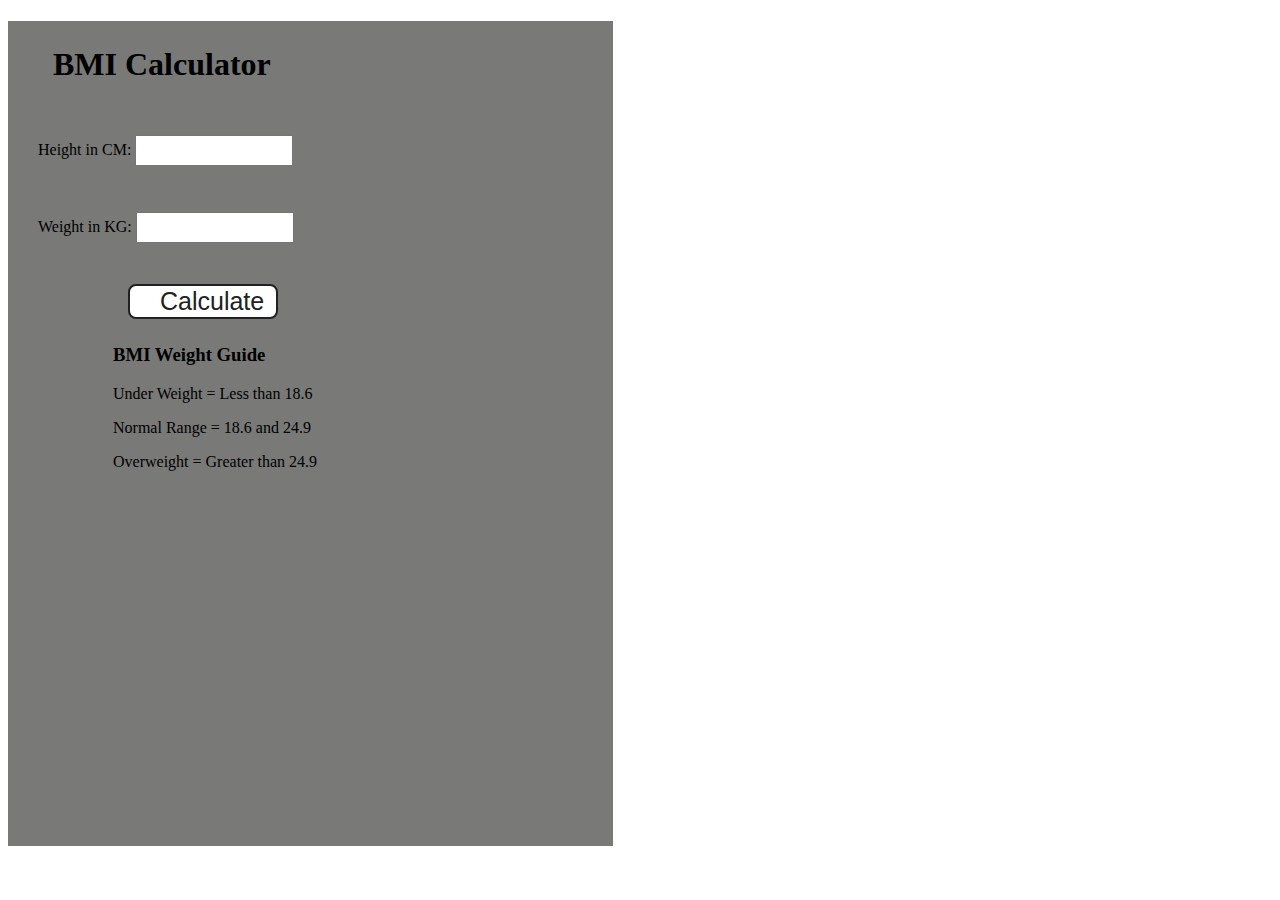
<file: 07_projects/BMICalculator/index.html>
<!DOCTYPE html>
<html lang="en">
  <head>
    <meta charset="UTF-8" />
    <meta name="viewport" content="width=device-width, initial-scale=1.0" />
    <meta http-equiv="X-UA-Compatible" content="ie=edge" />
    <link rel="stylesheet" href="style.css" />
    <title>BMI Calculator</title>
  </head>
  <body>
    <div class="container">
      <h1>BMI Calculator</h1>
      <form>
        <p><label>Height in CM: </label><input type="text" id="height" /></p>
        <p><label>Weight in KG: </label><input type="text" id="weight" /></p>
        <button>Calculate</button>
        <div id="results"></div>
        <div id="weight-guide">
          <h3>BMI Weight Guide</h3>
          <p>Under Weight = Less than 18.6</p>
          <p>Normal Range = 18.6 and 24.9</p>
          <p>Overweight = Greater than 24.9</p>
        </div>
      </form>
    </div>
  </body>
  <script src="bmicalculator.js"></script>
</html>
</file>
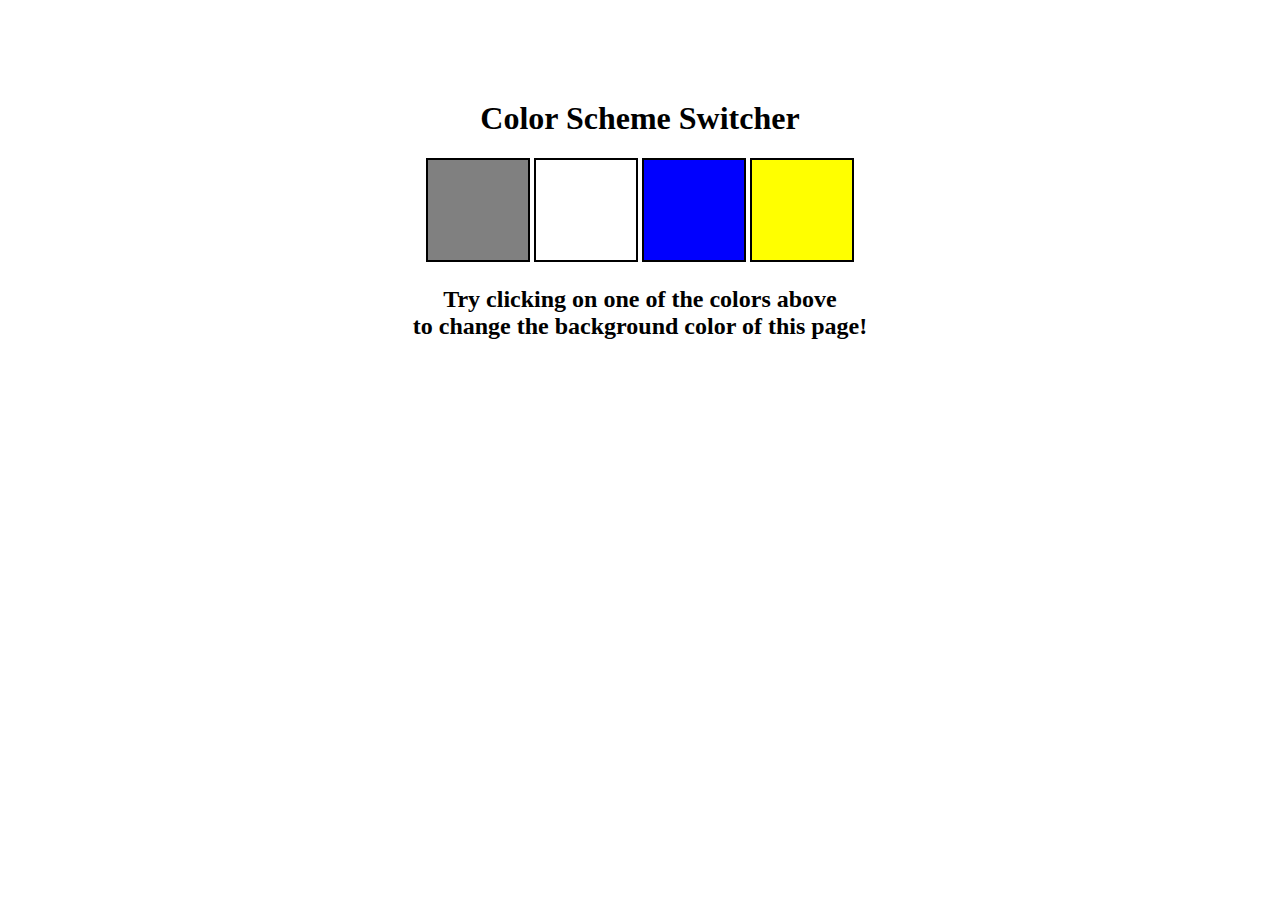
<file: 07_projects/ColorSwitcher/index.html>
<!DOCTYPE html>
<html lang="en">
  <head>
    <meta charset="UTF-8" />
    <meta name="viewport" content="width=device-width, initial-scale=1.0" />
    <meta http-equiv="X-UA-Compatible" content="ie=edge" />
    <link rel="stylesheet" href="style.css" />
    <title>JavaScript Background Color Switcher</title>
  </head>
  <body>
    <div class="canvas">
      <h1>Color Scheme Switcher</h1>
      <span class="button" id="grey"></span>
      <span class="button" id="white"></span>
      <span class="button" id="blue"></span>
      <span class="button" id="yellow"></span>
      <h2>
        Try clicking on one of the colors above
        <span>to change the background color of this page!</span>
      </h2>
    </div>
  </body>
  <script src="colorswitcherproject.js"></script>
</html>
</file>
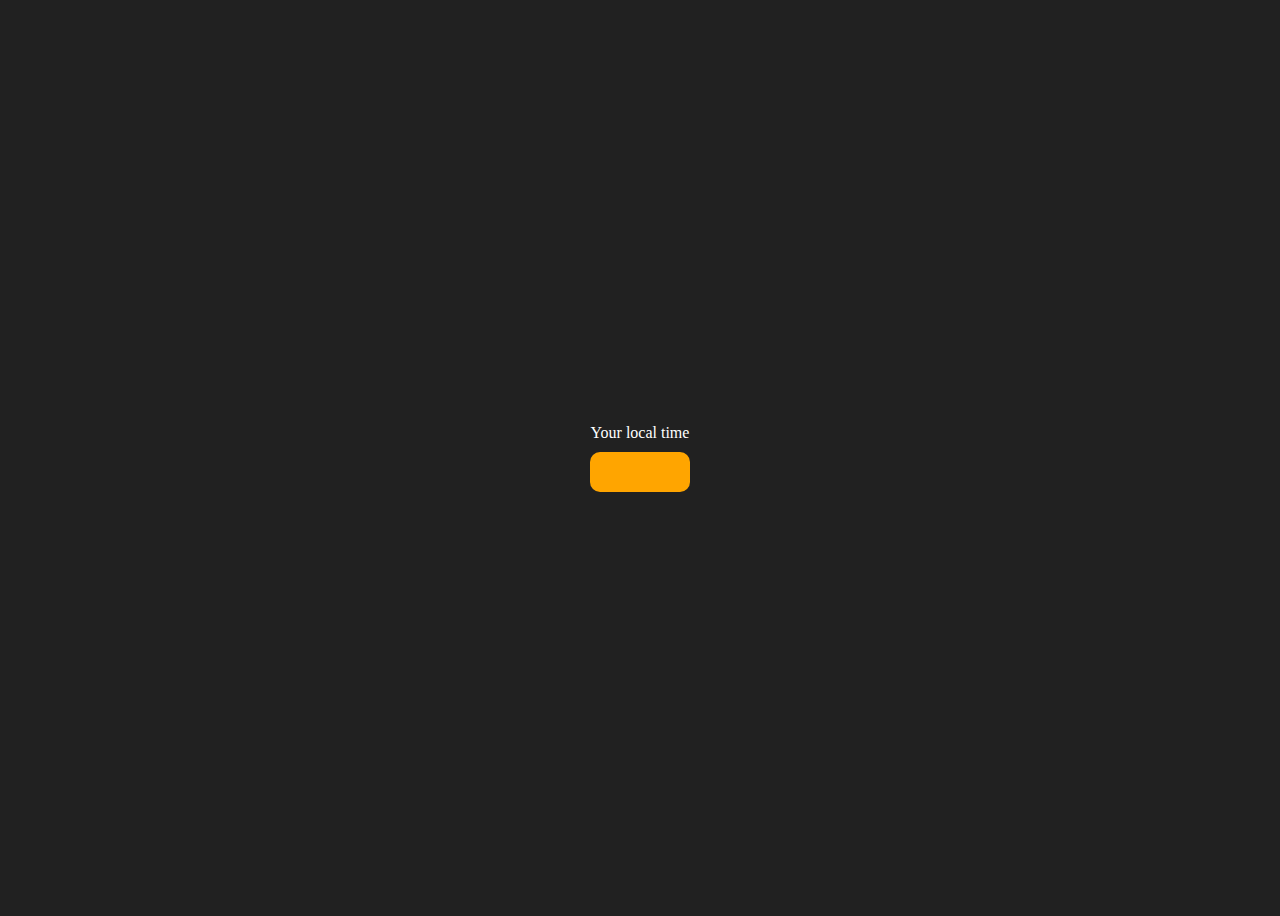
<file: 07_projects/DigitalClock/index.html>
<!DOCTYPE html>
<html lang="en">
  <head>
    <meta charset="UTF-8" />
    <meta name="viewport" content="width=device-width, initial-scale=1.0" />
    <meta http-equiv="X-UA-Compatible" content="ie=edge" />
    <link rel="stylesheet" href="style.css" />
    <title>Your Local Time</title>
  </head>
  <body>
    <div class="center">
      <div id="banner"><span>Your local time</span></div>
      <div id="clock"></div>
    </div>
    <script src="digitalclock.js"></script>
  </body>
</html>
</file>
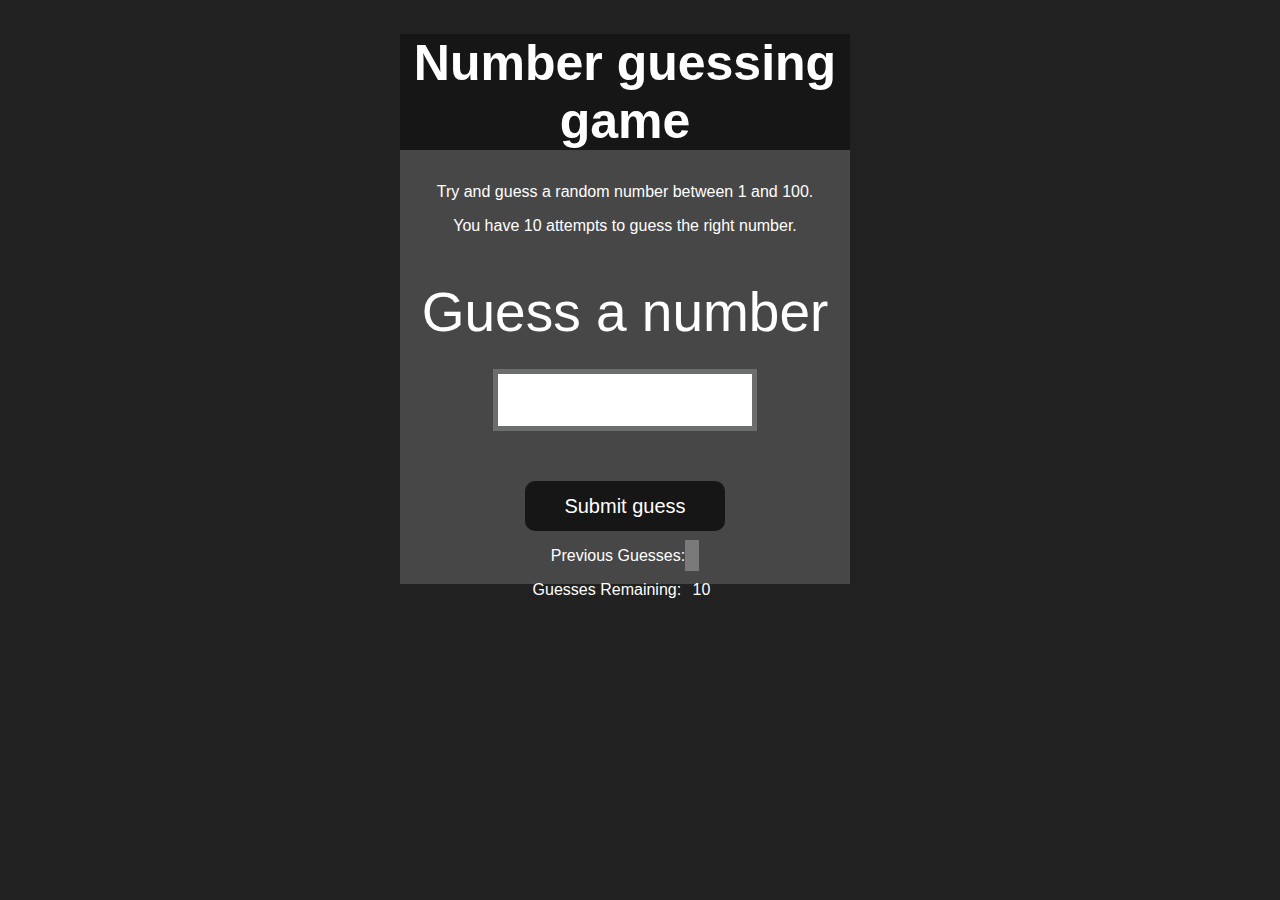
<file: 07_projects/GuessTheNumber/index.html>
<!DOCTYPE html>
<html lang="en">
<head>
    <meta charset="UTF-8">
    <meta name="viewport" content="width=device-width, initial-scale=1.0">
    <meta http-equiv="X-UA-Compatible" content="ie=edge">
    <title>Number Guessing Game</title>
    <link rel="stylesheet" href="style.css">
</head>
<body style="background-color:#212121; color:#fff;">    
    <div id="wrapper">
      <h1>Number guessing game</h1>
    <p>Try and guess a random number between 1 and 100.</p>
    <p>You have 10 attempts to guess the right number.</p>
    </br>
        <form class="form">
            <label2 for="guessField" id="guess">Guess a number</label>
            <input type="text" id="guessField" class="guessField">
            <input type="submit" id="subt" value="Submit guess" class="guessSubmit">
        </form>

        <div class="resultParas">
            <p >Previous Guesses: <span class="guesses"></span></p>
            <p >Guesses Remaining: <span class="lastResult">10</span></p>
            <p class="lowOrHi"></p>
        </div>
    </div>
</body>
<script src="guessthenumber.js"></script>
</html>
</file>
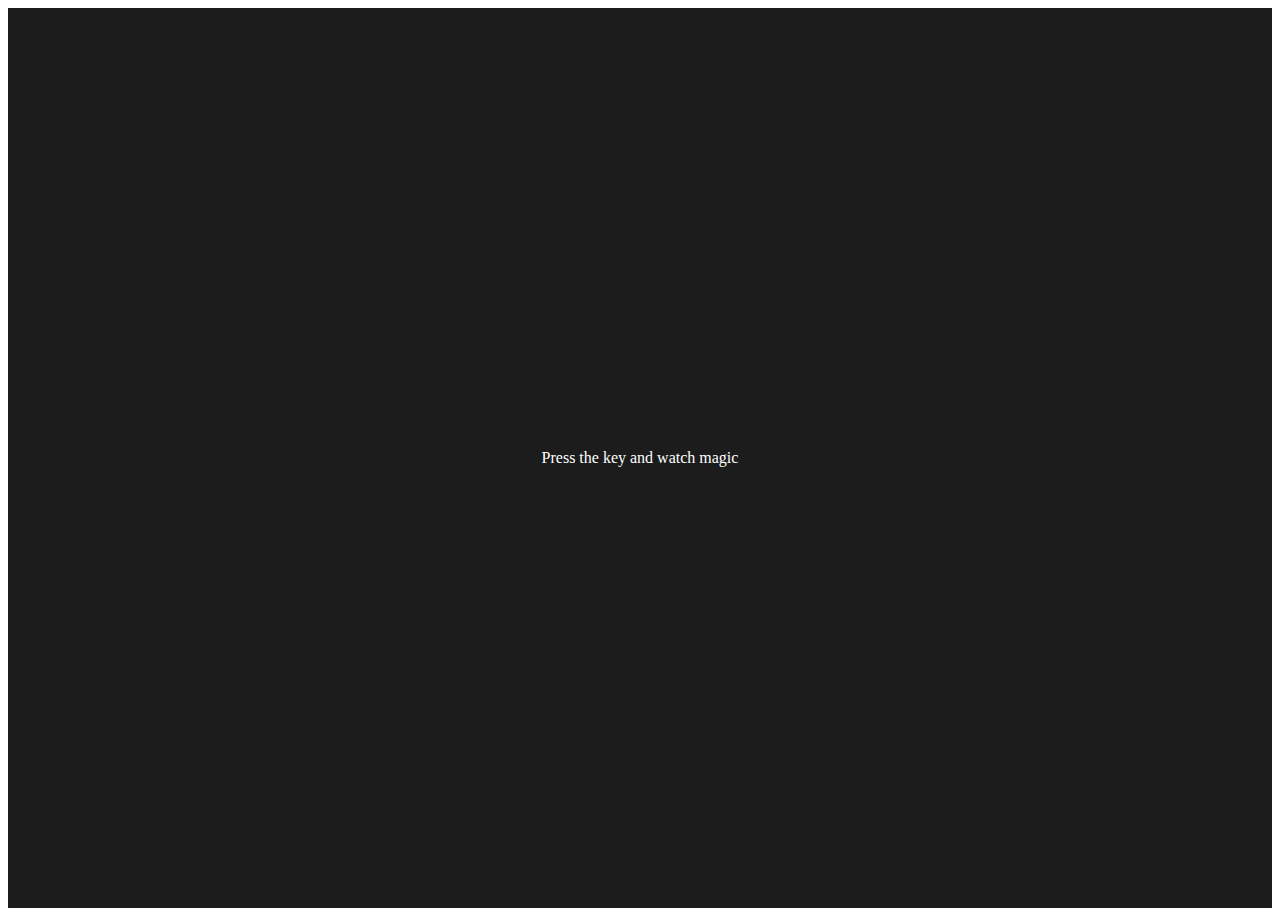
<file: 07_projects/keyboard/index.html>
<!DOCTYPE html>
<html lang="en">
  <head>
    <meta charset="UTF-8" />
    <meta name="viewport" content="width=device-width, initial-scale=1.0" />
    <link rel="stylesheet" href="style.css" />
    <title>Event KeyCodes</title>
    <link rel="stylesheet" href="style.css" />
    <style></style>
  </head>
  <body>
    <div class="project">
      <div id="insert">
        <div class="key">Press the key and watch magic</div>
      </div>
    </div>
  </body>
  <script src="keyboard.js"></script>
</html>
</file>
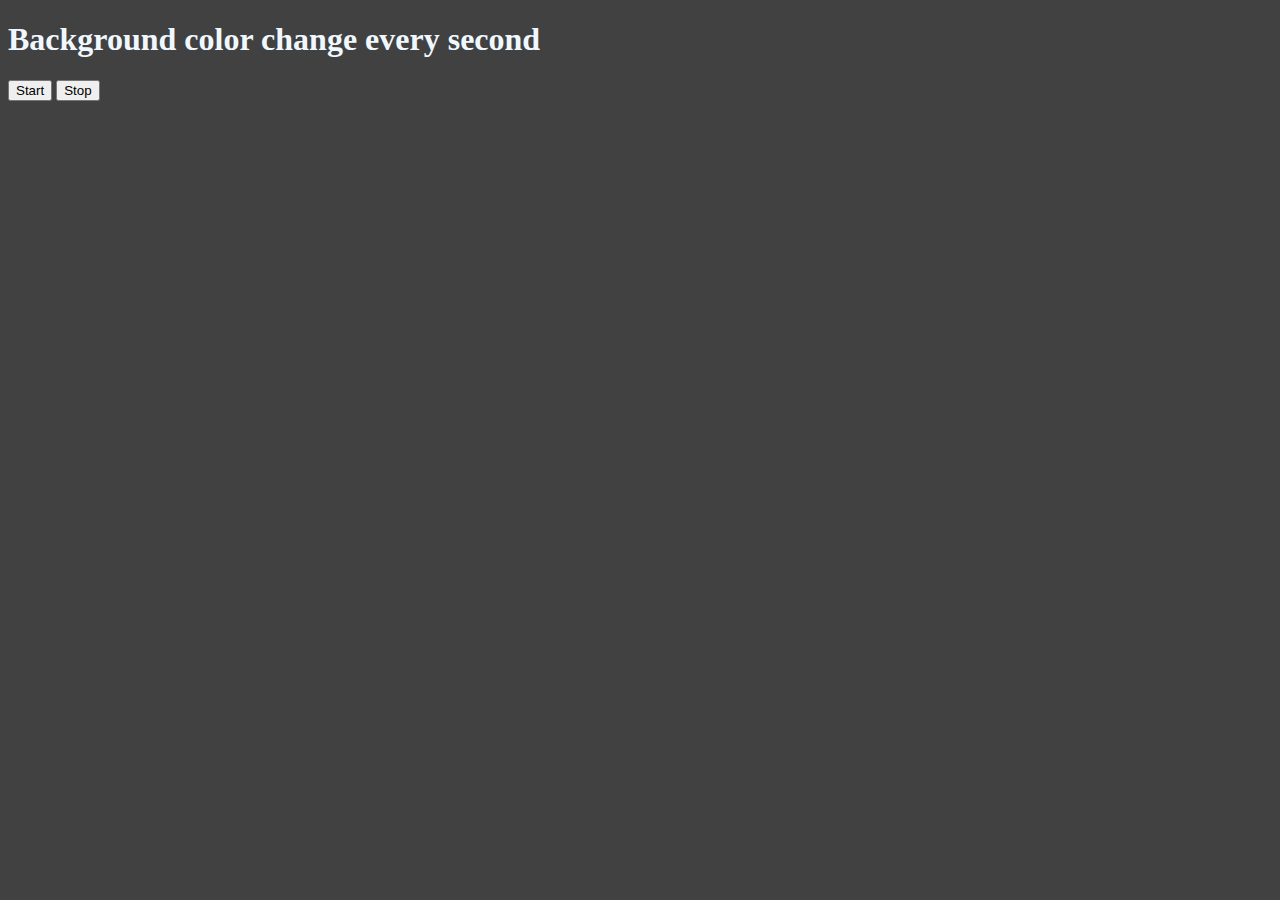
<file: 07_projects/UnlimitedColors/index.html>
<!DOCTYPE html>
<html lang="en">
  <head>
    <meta charset="UTF-8" />
    <meta name="viewport" content="width=device-width, initial-scale=1.0" />
    <meta http-equiv="X-UA-Compatible" content="ie=edge" />
    <link rel="stylesheet" href="style.css" />
    <title>JavaScript Background Color Change</title>
  </head>
  <body>
    <div class="canvas">
      <h1>Background color change every second</h1>
      <button id="start">Start</button>
      <button id="stop">Stop</button>
    </div>
  </body>
  <script src="unlimitedcolors.js"></script>
</html>
</file>
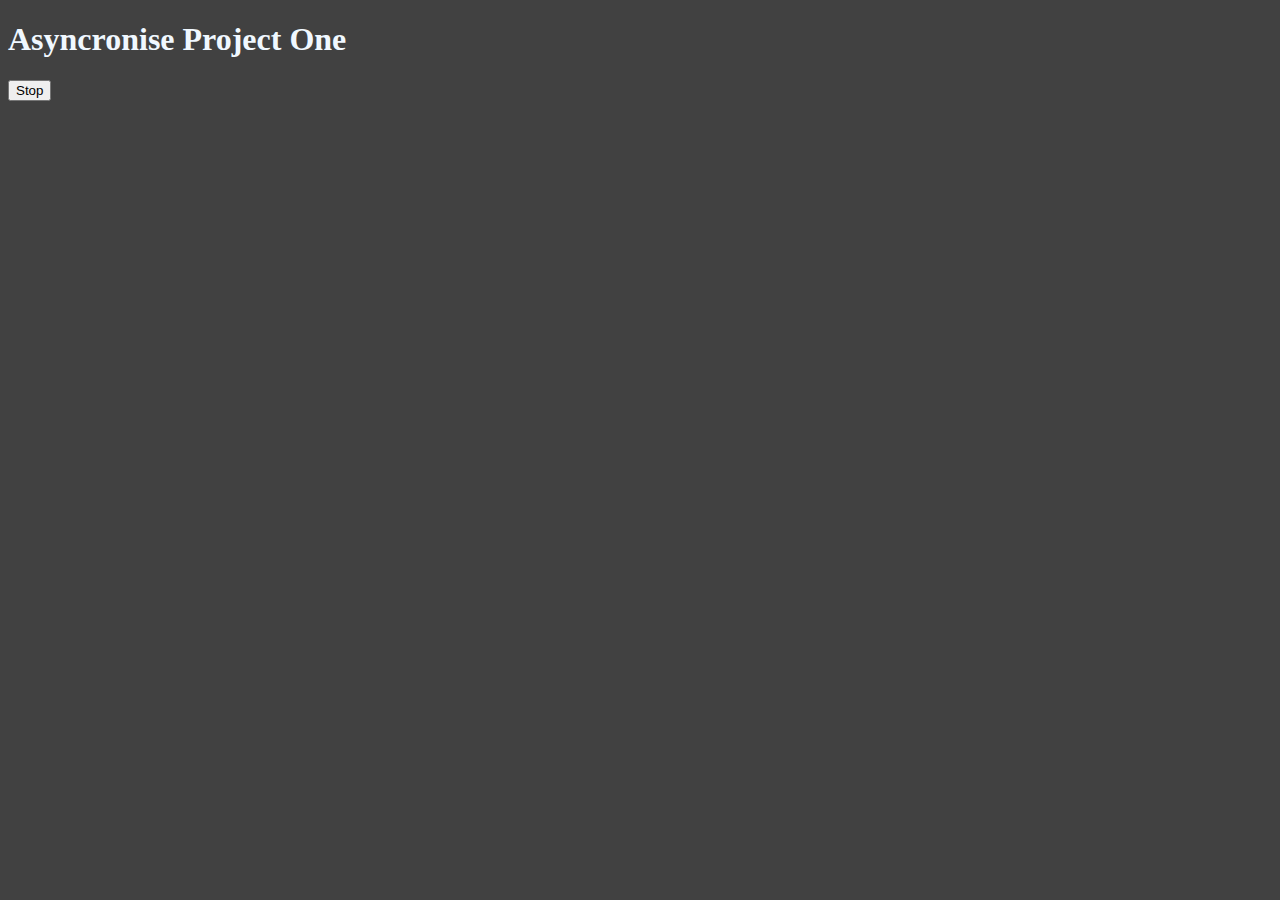
<file: 08_events/asyncProjectOne/index.html>
<!DOCTYPE html>
<html lang="en">
  <head>
    <meta charset="UTF-8" />
    <meta http-equiv="X-UA-Compatible" content="IE=edge" />
    <meta name="viewport" content="width=device-width, initial-scale=1.0" />
    <link rel="stylesheet" href="style.css" />
    <title>Asyncronise</title>
  </head>
  <body>
    <h1>Asyncronise Project One</h1>
    <button id="stop">Stop</button>
  </body>
  <script src="asyncprojectone.js"></script>
</html>
</file>
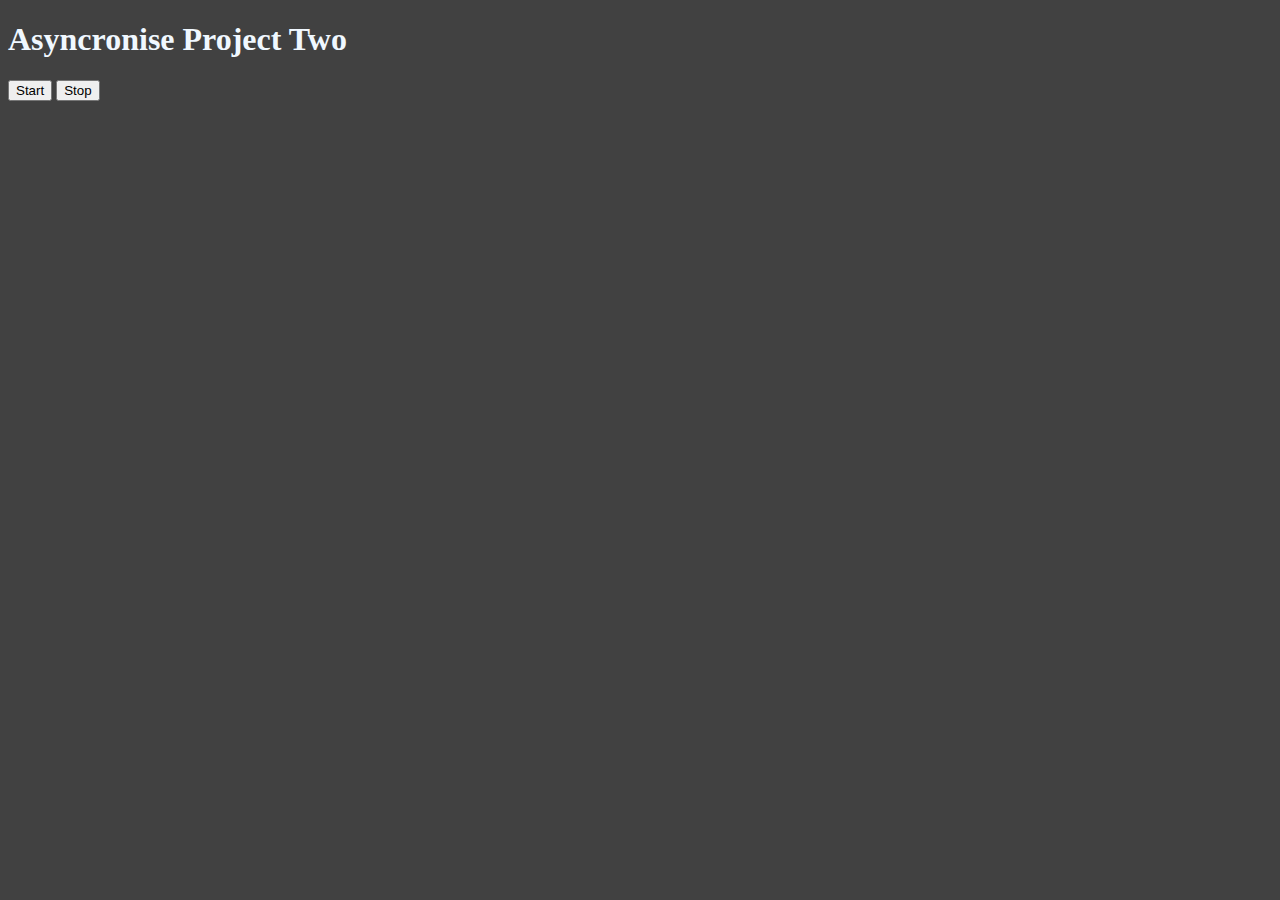
<file: 08_events/asyncProjectTwo/index.html>
<!DOCTYPE html>
<html lang="en">
  <head>
    <meta charset="UTF-8" />
    <meta http-equiv="X-UA-Compatible" content="IE=edge" />
    <meta name="viewport" content="width=device-width, initial-scale=1.0" />
    <link rel="stylesheet" href="style.css" />
    <title>Asyncronise</title>
  </head>
  <body>
    <h1>Asyncronise Project Two</h1>
    <button id="start">Start</button>
    <button id="stop">Stop</button>
  </body>
  <script src="asyncprojecttwo.js"></script>
</html>
</file>
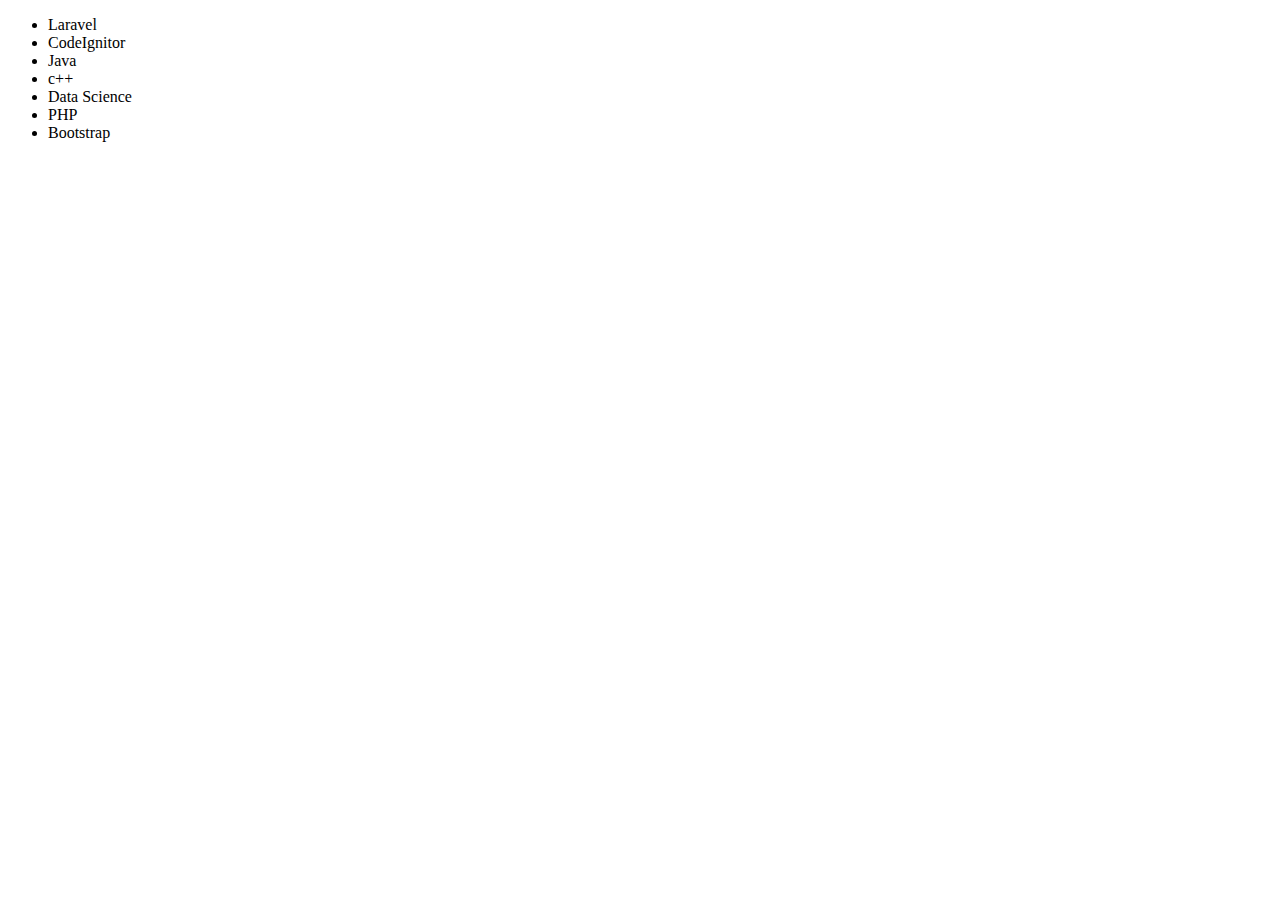
<file: 06_dom/four.html>
<!DOCTYPE html>
<html lang="en">
  <head>
    <meta charset="UTF-8" />
    <meta http-equiv="X-UA-Compatible" content="IE=edge" />
    <meta name="viewport" content="width=device-width, initial-scale=1.0" />
    <title>DOM</title>
  </head>
  <body>
    <ul class="language">
      <li>JavaScript</li>
    </ul>
  </body>
  <script>
    //****************************************************************************************************
    function addLanguage(langName) {
      const li = document.createElement("li");
      li.innerHTML = `${langName}`;
      const list = document.querySelector(".language");
      list.appendChild(li);
    }
    addLanguage("Phython");
    addLanguage("Java");
    //***************************************Add List By Elements*************************************
    function addLanguageOne(langNameOne) {
      const li = document.createElement("li");
      li.innerHTML = `${langNameOne}`;
      document.querySelector(".language").appendChild(li);
    }
    addLanguageOne("c++");
    addLanguageOne("Data Science");
    //******************************************************************************************************
    function addOptiLanguage(langName) {
      const li = document.createElement("li");
      const addText = document.createTextNode(langName);
      li.appendChild(addText);
      const list = document.querySelector(".language");
      list.appendChild(li);
    }
    addOptiLanguage("PHP");
    //****************************************************************************************************
    function addOptiLanguageOne(langName) {
      const list = document.createElement("li");
      list.appendChild(document.createTextNode(langName));
      document.querySelector(".language").appendChild(list);
    }
    addOptiLanguageOne("Bootstrap");
    addOptiLanguageOne("CSS");
    //*****************************************Edit List By Elements**************************************
    const secondLang = document.querySelector("li:nth-child(2)");
    // console.log(secondLang);
    // secondLang.innerHTML = "typeScript";
    const newLi = document.createElement("li");
    newLi.textContent = "CodeIgnitor";
    secondLang.replaceWith(newLi);
    //***************************************************************************************************
    const firstLi = document.querySelector("li:first-child");
    // console.log(firstLi);
    firstLi.outerHTML = "<li>Laravel</li>";
    //*****************************************Remove List By Elements*************************************
    const lastLi = document.querySelector("li:last-child");
    // console.log(lastLi);
    lastLi.remove();
  </script>
</html>
</file>
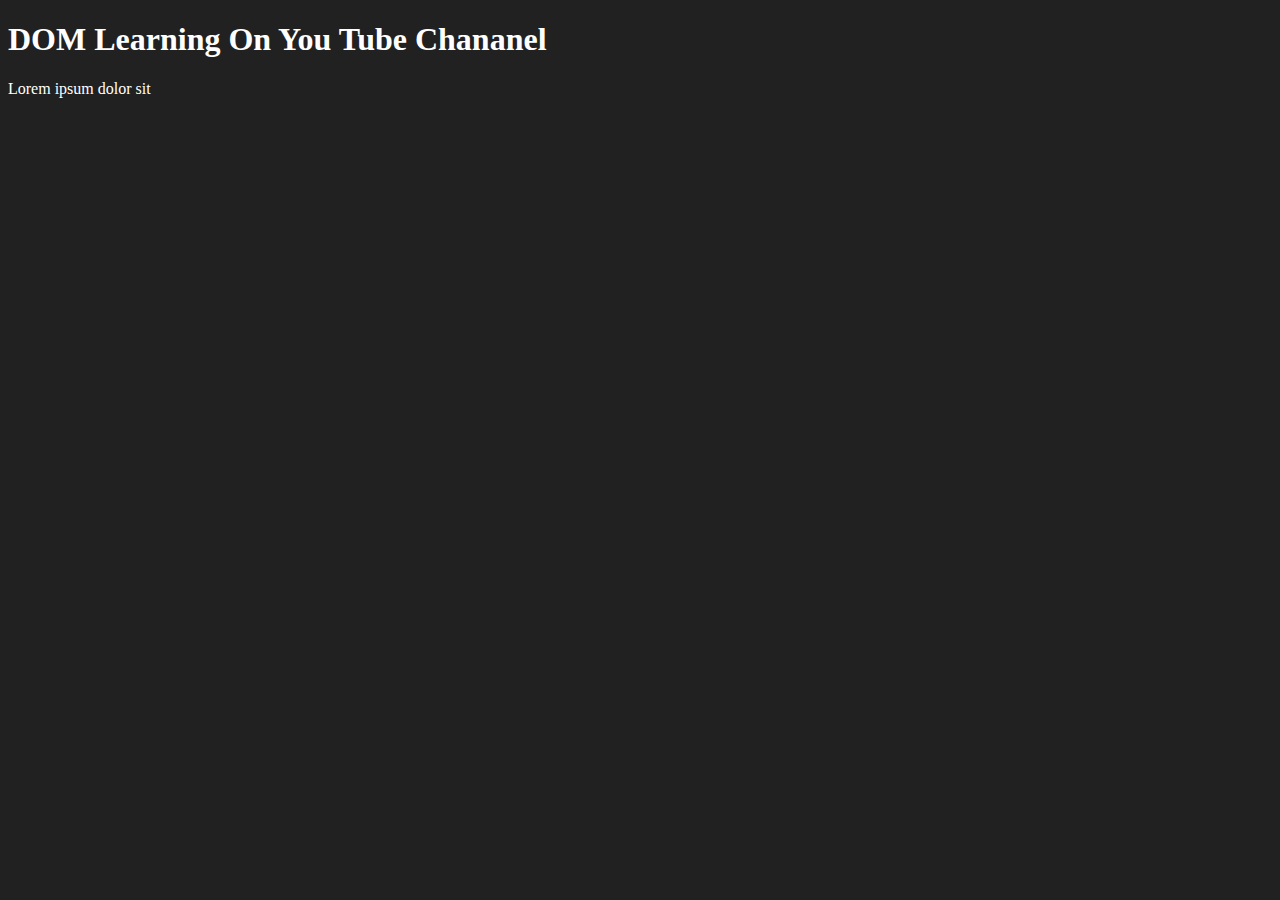
<file: 06_dom/one.html>
<!DOCTYPE html>
<html lang="en">
  <head>
    <meta charset="UTF-8" />
    <title>DOM Learning</title>
    <style>
      .bg-black {
        background-color: #212121;
        color: #fff;
      }
    </style>
  </head>
  <body class="bg-black">
    <div>
      <h1 id="title" class="heading">
        DOM Learning On You Tube Chananel
        <span style="display: none">text test</span>
      </h1>
      <p>Lorem ipsum dolor sit</p>
    </div>
  </body>
</html>
</file>
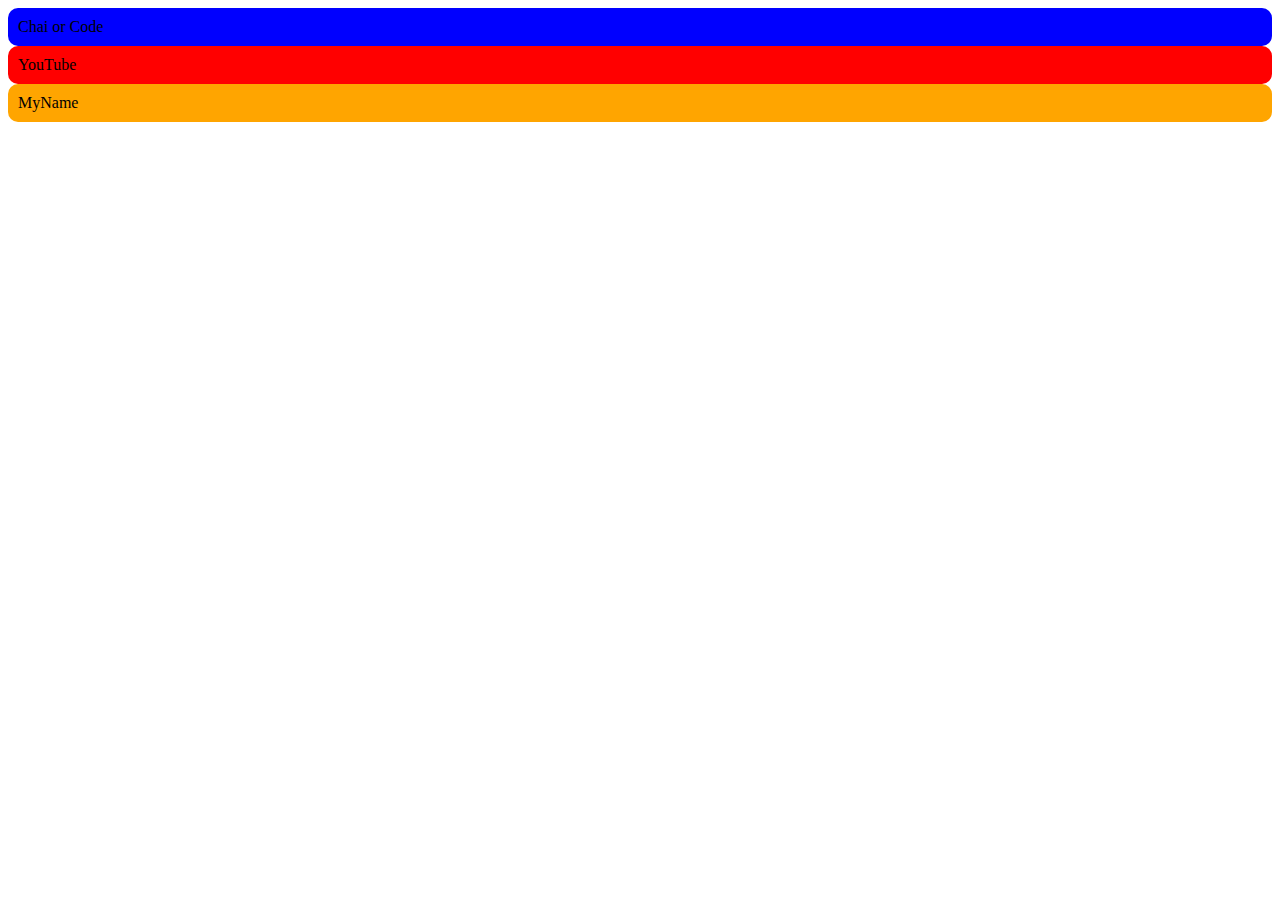
<file: 06_dom/three.html>
<!DOCTYPE html>
<html lang="en">
  <head>
    <meta charset="UTF-8" />
    <meta http-equiv="X-UA-Compatible" content="IE=edge" />
    <meta name="viewport" content="width=device-width, initial-scale=1.0" />
    <title>DOM</title>
  </head>
  <body></body>
  <script>
    //**********************************************************************************************
    const div = document.createElement("div");
    // console.log(div);
    div.className = "main";
    div.id = Math.round(Math.random() * 10 + 1);
    div.setAttribute("title", "generate-title");
    div.style.backgroundColor = "blue";
    div.style.padding = "10px";
    div.style.borderRadius = "10px";
    // div.innerText = "Chai or Code";
    const addText = document.createTextNode("Chai or Code");
    div.appendChild(addText);
    document.body.appendChild(div);

    //**************************************************************************************************

    const div1 = document.createElement("div");
    // console.log(div1);
    div1.className = "main-1";
    div1.id = Math.round(Math.random() * 10 + 1);
    div1.setAttribute("title", "generate-title");
    div1.style.backgroundColor = "red";
    div1.style.padding = "10px";
    div1.style.borderRadius = "10px";
    const addText1 = document.createTextNode("YouTube");
    div1.appendChild(addText1);
    document.body.appendChild(div1);

    //**************************************************************************************************

    const div2 = document.createElement("div");
    div2.className = "main-2";
    div2.id = 25;
    div2.style.backgroundColor = "orange";
    div2.style.padding = "10px";
    div2.style.borderRadius = "10px";
    div2.appendChild(document.createTextNode("MyName"));
    document.body.appendChild(div2);
  </script>
</html>
</file>
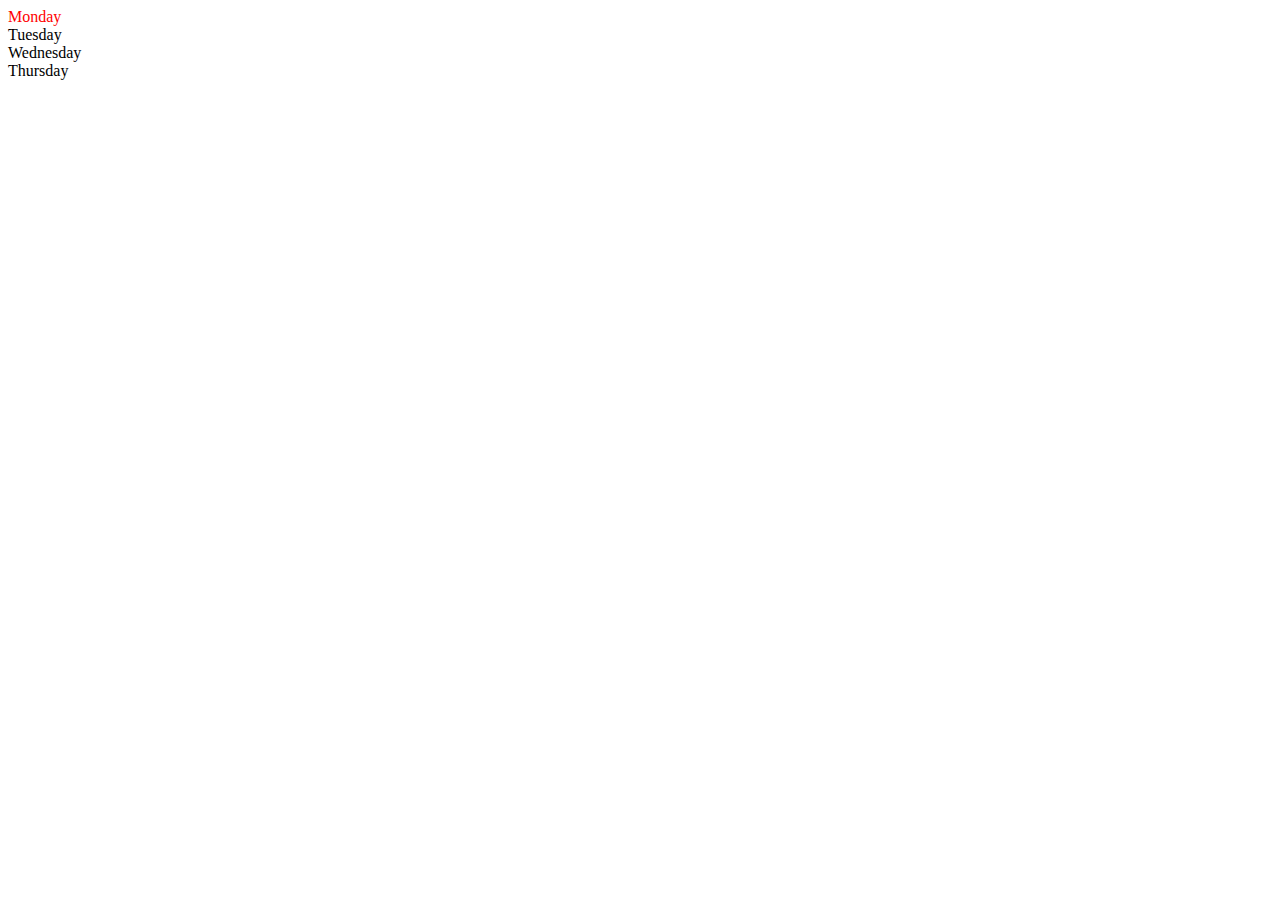
<file: 06_dom/two.html>
<!DOCTYPE html>
<html lang="en">
  <head>
    <meta charset="UTF-8" />
    <meta http-equiv="X-UA-Compatible" content="IE=edge" />
    <meta name="viewport" content="width=device-width, initial-scale=1.0" />
    <title>DOM | Abej Rijwi</title>
  </head>
  <body>
    <div class="parent">
      <div class="day">Monday</div>
      <div class="day">Tuesday</div>
      <div class="day">Wednesday</div>
      <div class="day">Thursday</div>
    </div>
  </body>
  <script>
    const parent = document.querySelector(".parent");

    // console.log(parent);
    // console.log(parent.children);
    // console.log(parent.children[0].innerHTML);

    // for (let i = 0; i < parent.children.length; i++) {
    //   console.log(parent.children[i].innerHTML);
    // }

    parent.children[0].style.color = "red";
    // console.log(parent.firstElementChild);
    // console.log(parent.lastElementChild);

    const dayOne = document.querySelector(".day");
    // console.log(dayOne);
    // console.log(dayOne.parentElement);
    // console.log(dayOne.nextElementSibling);

    console.log("NODES:", parent.childNodes);
  </script>
</html>
</file>
<file: 07_projects/BMICalculator/style.css>
.container {
    width: 575px;
    height: 825px;
  
    background-color: #797978;
    padding-left: 30px;
  }
  #height,
  #weight {
    width: 150px;
    height: 25px;
    margin-top: 30px;
  }
  
  #weight-guide {
    margin-left: 75px;
    margin-top: 25px;
  }
  
  #results {
    font-size: 35px;
    margin-left: 90px;
    margin-top: 20px;
    color: rgb(241, 241, 241);
  }
  
  button {
    width: 150px;
    height: 35px;
    margin-left: 90px;
    margin-top: 25px;
    background-color: #fff;
    padding: 1px 30px;
    border-radius: 8px;
    color: #212121;
    text-decoration: none;
    border: 2px solid #212121;
  
    font-size: 25px;
  }
  
  h1 {
    padding-left: 15px;
    padding-top: 25px;
  }
</file>
<file: 07_projects/ColorSwitcher/style.css>
html {
    margin: 0;
  }
  
  span {
    display: block;
  }
  .canvas {
    margin: 100px auto 100px;
    width: 80%;
    text-align: center;
  }
  
  .button {
    width: 100px;
    height: 100px;
    border: solid black 2px;
    display: inline-block;
  }
  
  #grey {
    background: grey;
  }
  
  #white {
    background: white;
  }
  #blue {
    background: blue;
  }
  #yellow {
    background: yellow;
  }
</file>
<file: 07_projects/DigitalClock/style.css>
body {
    background-color: #212121;
    color: #fff;
  }
  .center {
    display: flex;
    height: 100vh;
    justify-content: center;
    align-items: center;
    flex-direction: column;
  }
  #clock {
    font-size: 40px;
    background-color: orange;
    padding: 20px 50px;
    margin-top: 10px;
    border-radius: 10px;
  }
</file>
<file: 07_projects/GuessTheNumber/style.css>
html {
    font-family: sans-serif;
  }
  
  body {
    width: 300px;
    max-width: 750px;
    min-width: 480px;
    margin: 0 auto;
    background-color: #212121;
  }
  
  .lastResult {
    color: white;
    padding: 7px;
  }
  
  .guesses {
    color: white;
    padding: 7px;
  }
  
  button {
    background-color: #141414;
    color: #fff;
    width: 250px;
    height: 50px;
    border-radius: 25px;
    font-size: 30px;
    border-style: none;
    margin-top: 30px;
    /* margin-left: 50px; */
  }
  
  #subt {
    background-color: #161616;
    color: #ffffff;
    width: 200px;
    height: 50px;
    border-radius: 10px;
    font-size: 20px;
    border-style: none;
    margin-top: 50px;
    /* margin-left: 75px; */
  }
  
  #guessField {
    color: #000;
    width: 250px;
    height: 50px;
    font-size: 30px;
    border-style: none;
    margin-top: 25px;
  
    /* margin-left: 50px; */
    border: 5px solid #6c6d6d;
    text-align: center;
  }
  
  #guess {
    font-size: 55px;
    /* margin-left: 90px; */
    margin-top: 120px;
    color: #fff;
  }
  
  .guesses {
    background-color: #7a7a7a;
  }
  
  #wrapper {
    box-sizing: border-box;
    text-align: center;
    width: 450px;
    height: 550px;
    background-color: #474747;
    color: #fff;
    font-size: 25px;
  }
  
  h1 {
    background-color: #161616;
  
    color: #fff;
    text-align: center;
  }
  
  p {
    font-size: 16px;
    text-align: center;
  }
</file>
<file: 07_projects/keyboard/style.css>
table,
th,
td {
  border: 1px solid #e7e7e7;
}
.project {
  background-color: #1c1c1c;
  color: #ffffff;
  display: flex;
  align-items: center;
  justify-content: center;
  text-align: center;
  height: 100vh;
}

.color {
  color: aliceblue;
  display: flex;
  flex-direction: row;
}
</file>
<file: 07_projects/UnlimitedColors/style.css>
body {
    background-color: #414141;
    color: aliceblue;
  }
</file>
<file: 08_events/asyncProjectOne/style.css>
body {
    background-color: #414141;
    color: aliceblue;
  }
</file>
<file: 08_events/asyncProjectTwo/style.css>
body {
    background-color: #414141;
    color: aliceblue;
  }
</file>
